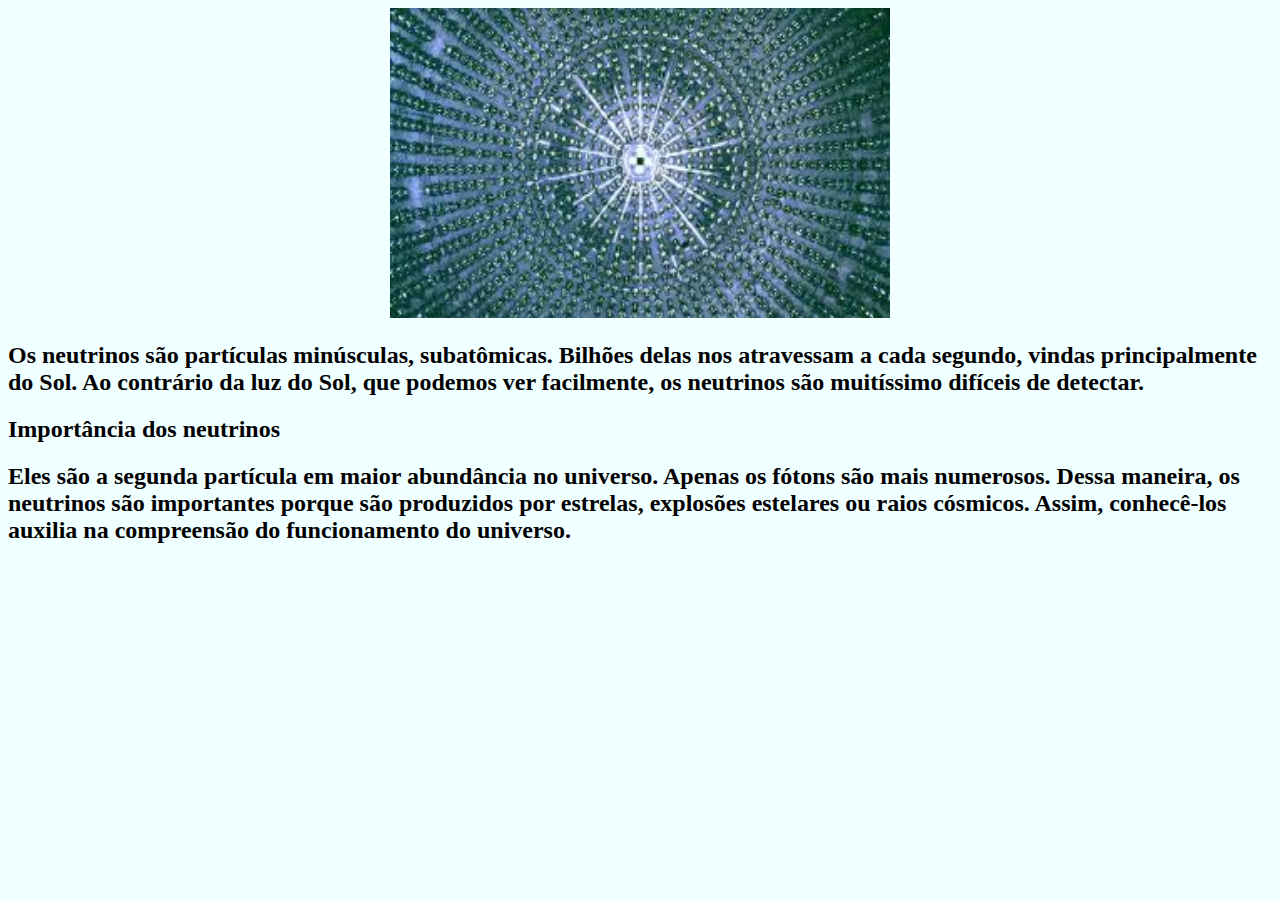
<file: projeto-estagio/index2.html>
<!DOCTYPE html>
<html lang="en">
<head>
    <meta charset="UTF-8">
    <meta name="viewport" content="width=device-width, initial-scale=1.0">
    <title>Document</title>
</head>
<style>
    div {
      text-align: center;
    }
    body{
      background-color: azure;
    }
  </style>
<body>
    <div>
        <img src="images.jpg" alt=""  width="500" height="310">
    </div>
    <h2> Os neutrinos são partículas minúsculas, subatômicas. Bilhões delas nos atravessam a cada segundo, vindas principalmente do Sol. Ao contrário da luz do Sol, que podemos ver facilmente, os neutrinos são muitíssimo difíceis de detectar.</h2>
   
    <h2>Importância dos neutrinos</h2>

   <h2>Eles são a segunda partícula em maior abundância no universo. Apenas os fótons são mais numerosos. Dessa maneira, os neutrinos são importantes porque são produzidos por estrelas, explosões estelares ou raios cósmicos. Assim, conhecê-los auxilia na compreensão do funcionamento do universo.</h2>
</body>
</html>
</file>
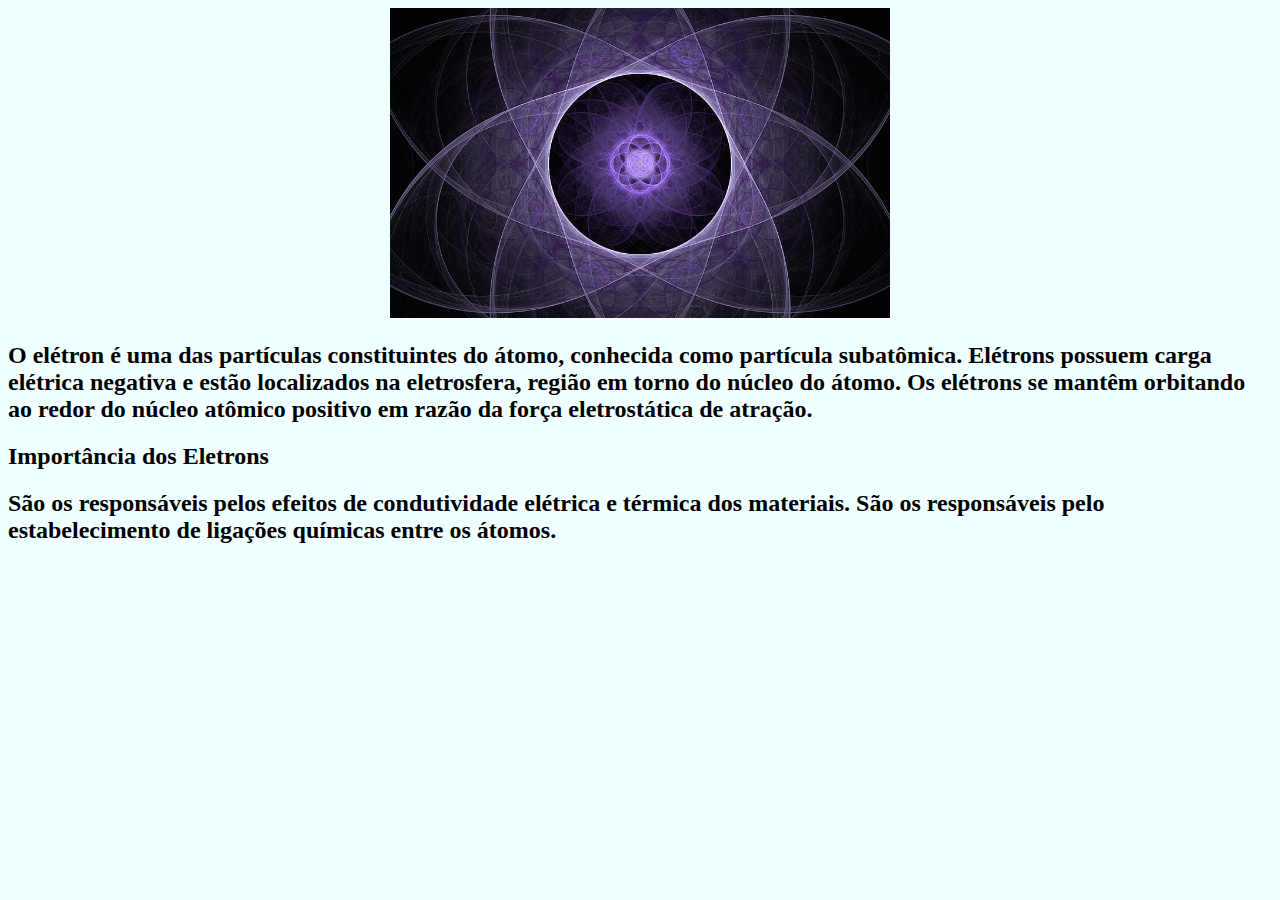
<file: projeto-estagio/index3.html>
<!DOCTYPE html>
<html lang="en">
<head>
    <meta charset="UTF-8">
    <meta name="viewport" content="width=device-width, initial-scale=1.0">
    <title>Document</title>
</head>
<style>
    div {
      text-align: center;
    }
    body{
      background-color: azure;
    }
  </style>
<body>
    <div>
    <img src="desktop-wallpaper-best-5-electron-on-hip-atoms.jpg" alt=""  width="500" height="310">
</div>
    <h2>O elétron é uma das partículas constituintes do átomo, conhecida como partícula subatômica. Elétrons possuem carga elétrica negativa e estão localizados na eletrosfera, região em torno do núcleo do átomo. Os elétrons se mantêm orbitando ao redor do núcleo atômico positivo em razão da força eletrostática de atração.</h2>
    
    <h2>Importância dos Eletrons</h2>
     
    <h2>São os responsáveis pelos efeitos de condutividade elétrica e térmica dos materiais. São os responsáveis pelo estabelecimento de ligações químicas entre os átomos.</h2>
</body>
</html>
</file>
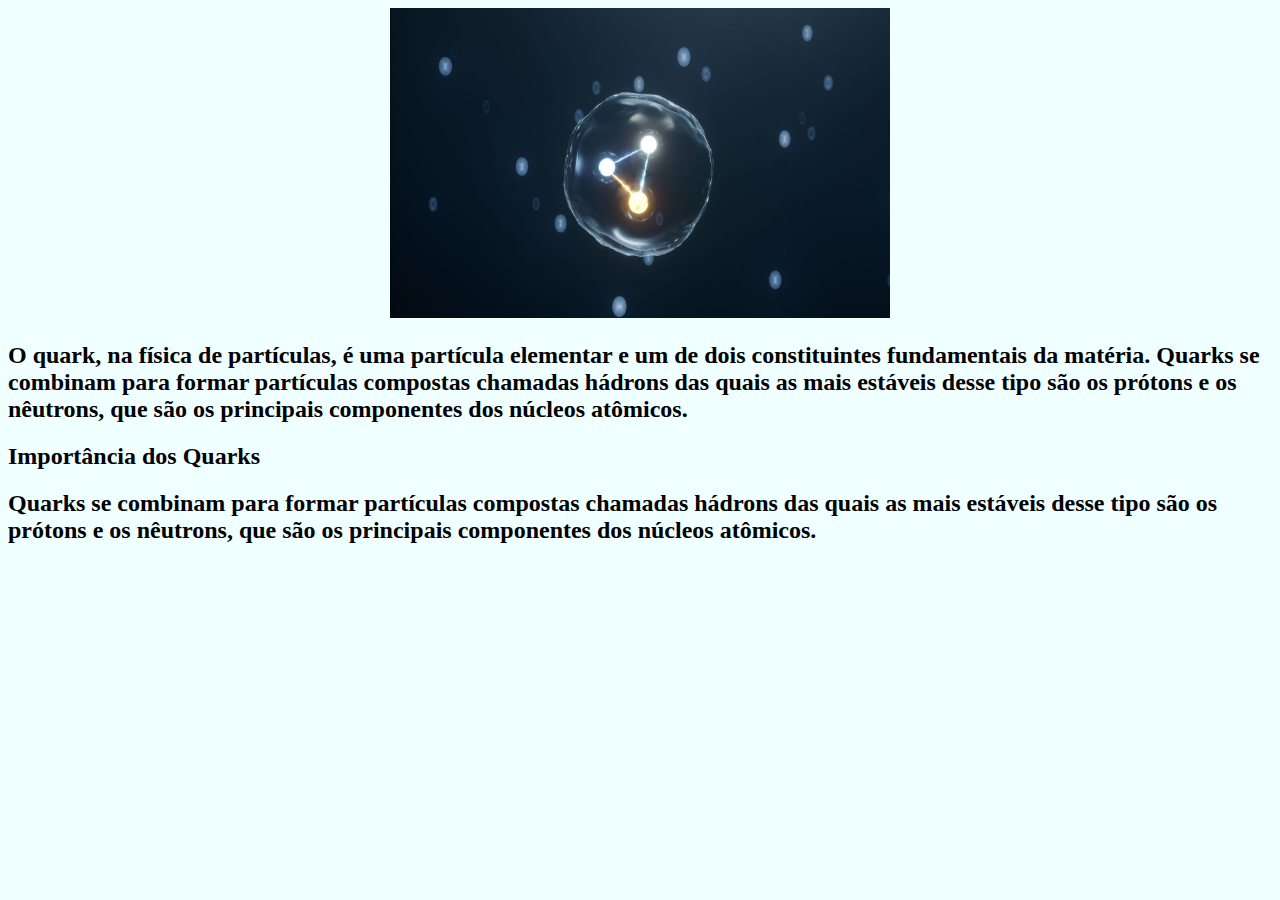
<file: projeto-estagio/index4.html>
<!DOCTYPE html>
<html lang="en">
<head>
    <meta charset="UTF-8">
    <meta name="viewport" content="width=device-width, initial-scale=1.0">
    <title>Document</title>
</head>
<style>
    div {
      text-align: center;
    }
    body{
      background-color: azure;
    }
  </style>
<body>
    <div>
    <img src="081622_EC_quarks_feat.jpg" alt=""  width="500" height="310">
</div>
    <h2>O quark, na física de partículas, é uma partícula elementar e um de dois constituintes fundamentais da matéria. Quarks se combinam para formar partículas compostas chamadas hádrons das quais as mais estáveis desse tipo são os prótons e os nêutrons, que são os principais componentes dos núcleos atômicos.</h2>
        
    <h2>Importância dos Quarks</h2>

    <h2>Quarks se combinam para formar partículas compostas chamadas hádrons das quais as mais estáveis desse tipo são os prótons e os nêutrons, que são os principais componentes dos núcleos atômicos.</h2>

    
   
</body>
</html>
</file>
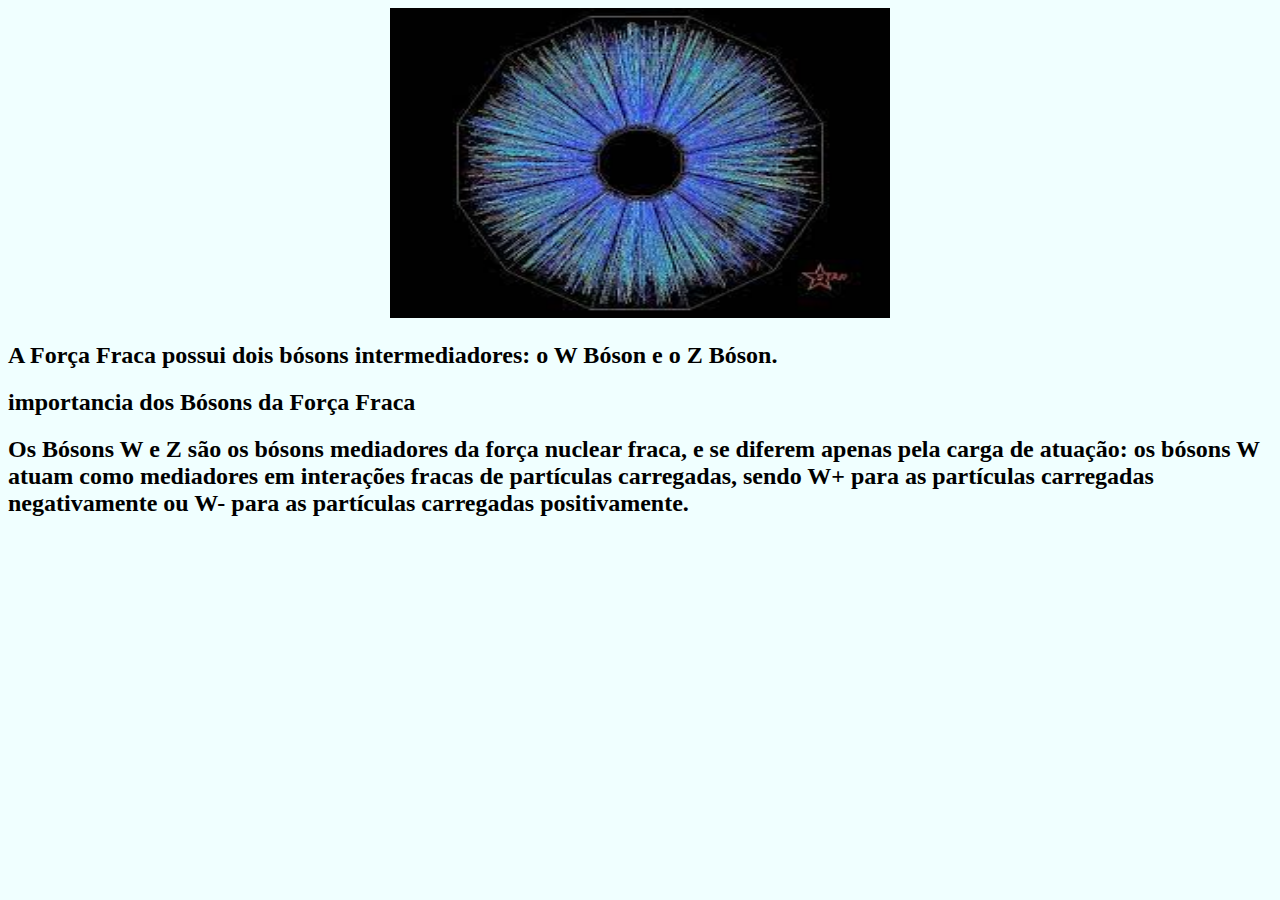
<file: projeto-estagio/index5.html>
<!DOCTYPE html>
<html lang="en">
<head>
    <meta charset="UTF-8">
    <meta name="viewport" content="width=device-width, initial-scale=1.0">
    <title>Document</title>
</head>
<style>
    div {
      text-align: center;
    }
    body{
      background-color: azure;
    }
  </style>
<body>
    <div>
    <img src="download.jpg" alt=""  width="500" height="310">
</div>
    <h2>A Força Fraca possui dois bósons intermediadores: o W Bóson e o Z Bóson.</h2>
    
    <h2>importancia dos Bósons da Força Fraca</h2>
    
    <h2>Os Bósons W e Z são os bósons mediadores da força nuclear fraca, e se diferem apenas pela carga de atuação: os bósons W atuam como mediadores em interações fracas de partículas carregadas, sendo W+ para as partículas carregadas negativamente ou W- para as partículas carregadas positivamente.</h2>
</body>
</html>
</file>
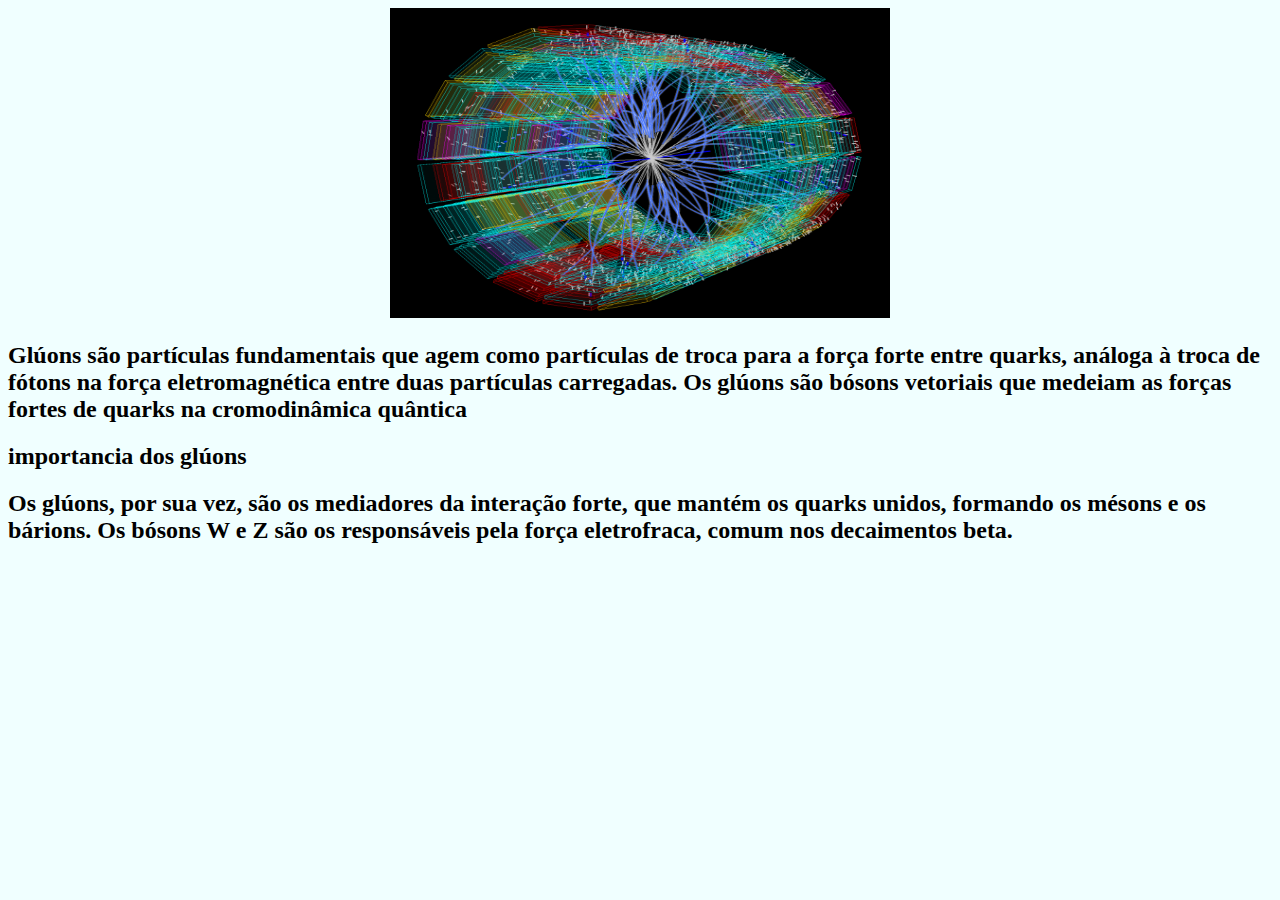
<file: projeto-estagio/index6.html>
<!DOCTYPE html>
<html lang="en">
<head>
    <meta charset="UTF-8">
    <meta name="viewport" content="width=device-width, initial-scale=1.0">
    <title>Document</title>
</head>
<style>
    div {
      text-align: center;
    }
    body{
      background-color: azure;
    }
  </style>
<body>
    <div>
    <img src="ALICE_TRD.png" alt=""  width="500" height="310">
</div>
    <h2>Glúons são partículas fundamentais que agem como partículas de troca para a força forte entre quarks, análoga à troca de fótons na força eletromagnética entre duas partículas carregadas. Os glúons são bósons vetoriais que medeiam as forças fortes de quarks na cromodinâmica quântica</h2>
    
    <h2>importancia dos glúons</h2>
    
    <h2>Os glúons, por sua vez, são os mediadores da interação forte, que mantém os quarks unidos, formando os mésons e os bárions. Os bósons W e Z são os responsáveis pela força eletrofraca, comum nos decaimentos beta.</h2>

</body>
</html>
</file>
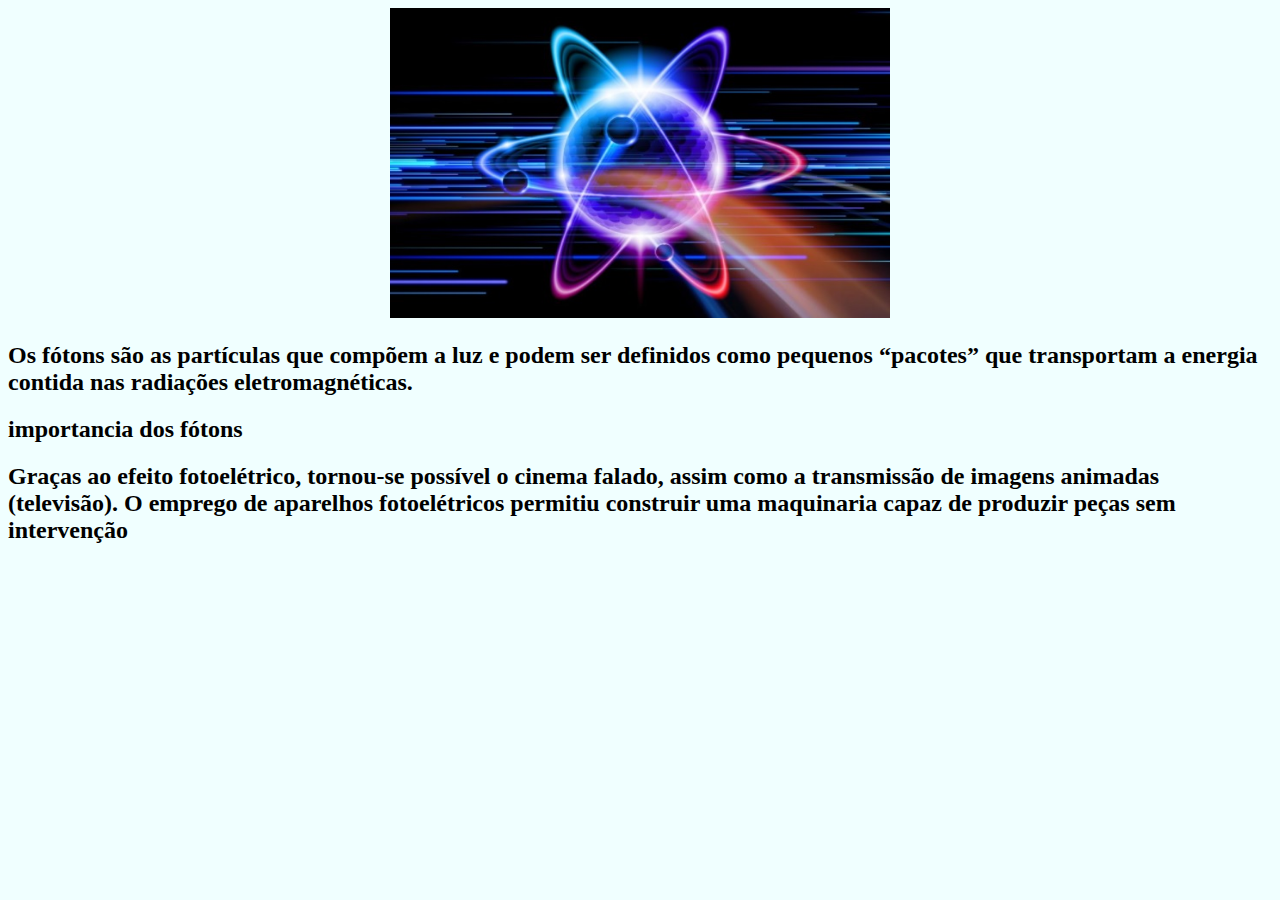
<file: projeto-estagio/index7.html>
<!DOCTYPE html>
<html lang="en">
<head>
    <meta charset="UTF-8">
    <meta name="viewport" content="width=device-width, initial-scale=1.0">
    <title>Document</title>
</head>
<style>
    div {
      text-align: center;
    }
    body{
      background-color: azure;
    }
  </style>
<body>
    <div>
    <img src="foton.jpg" alt=""  width="500" height="310">
</div>
    <h2>Os fótons são as partículas que compõem a luz e podem ser definidos como pequenos “pacotes” que transportam a energia contida nas radiações eletromagnéticas.</h2>
    
    <h2>importancia dos fótons</h2>
    
    <h2>Graças ao efeito fotoelétrico, tornou-se possível o cinema falado, assim como a transmissão de imagens animadas (televisão). O emprego de aparelhos fotoelétricos permitiu construir uma maquinaria capaz de produzir peças sem intervenção</h2>


</body>
</html>
</file>
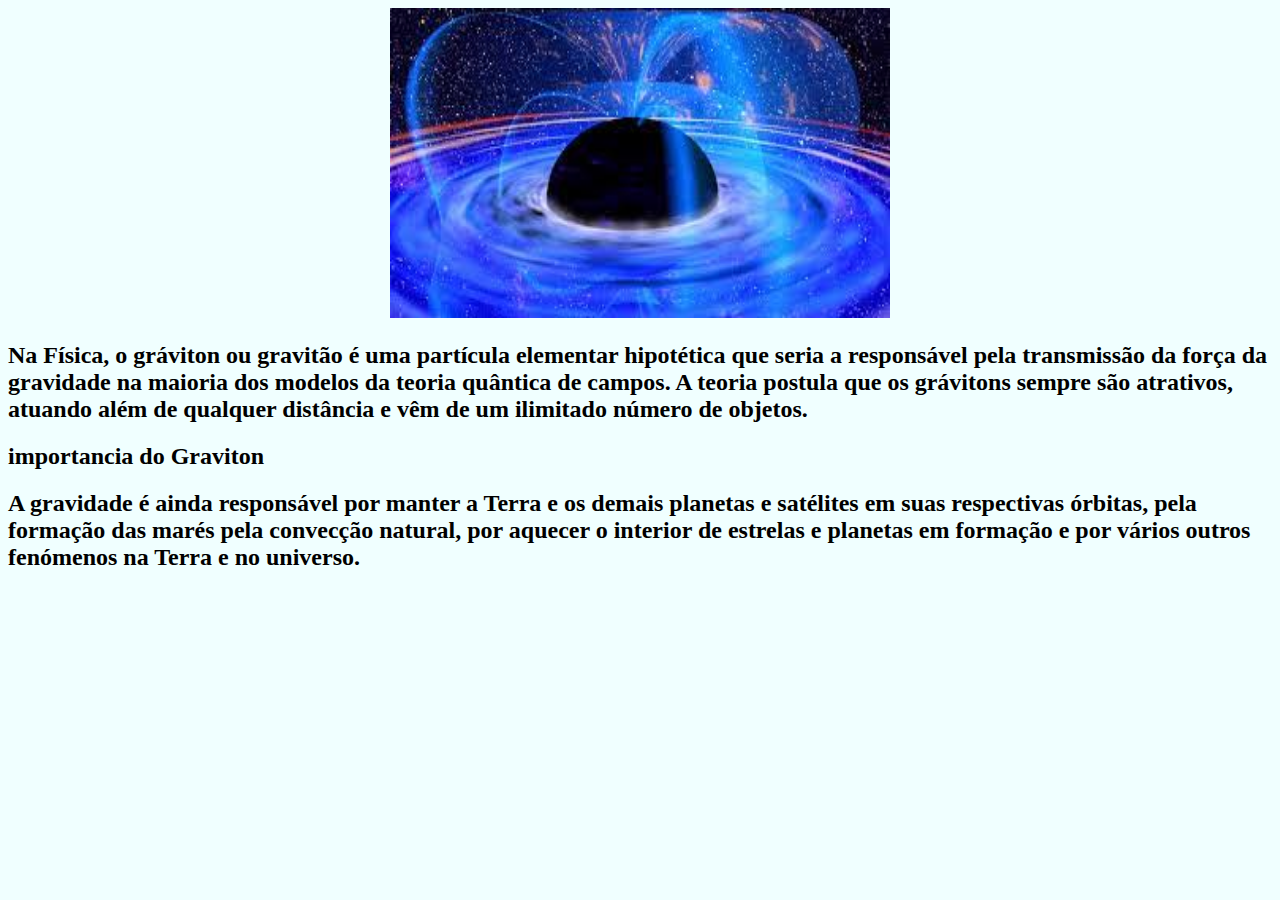
<file: projeto-estagio/index8.html>
<!DOCTYPE html>
<html lang="en">
<head>
    <meta charset="UTF-8">
    <meta name="viewport" content="width=device-width, initial-scale=1.0">
    <title>Document</title>
</head>

<style>
    div {
      text-align: center;
    }
    body{
      background-color: azure;
    }
  </style>
  <body>
    <div>
    <img src="download (2).jpg" alt=""  width="500" height="310">
</div>
    <h2>Na Física, o gráviton ou gravitão é uma partícula elementar hipotética que seria a responsável pela transmissão da força da gravidade na maioria dos modelos da teoria quântica de campos. A teoria postula que os grávitons sempre são atrativos, atuando além de qualquer distância e vêm de um ilimitado número de objetos.</h2>
    
    <h2>importancia do Graviton</h2>
    
    <h2>A gravidade é ainda responsável por manter a Terra e os demais planetas e satélites em suas respectivas órbitas, pela formação das marés pela convecção natural, por aquecer o interior de estrelas e planetas em formação e por vários outros fenómenos na Terra e no universo.</h2>


</body>
</html>
</file>
